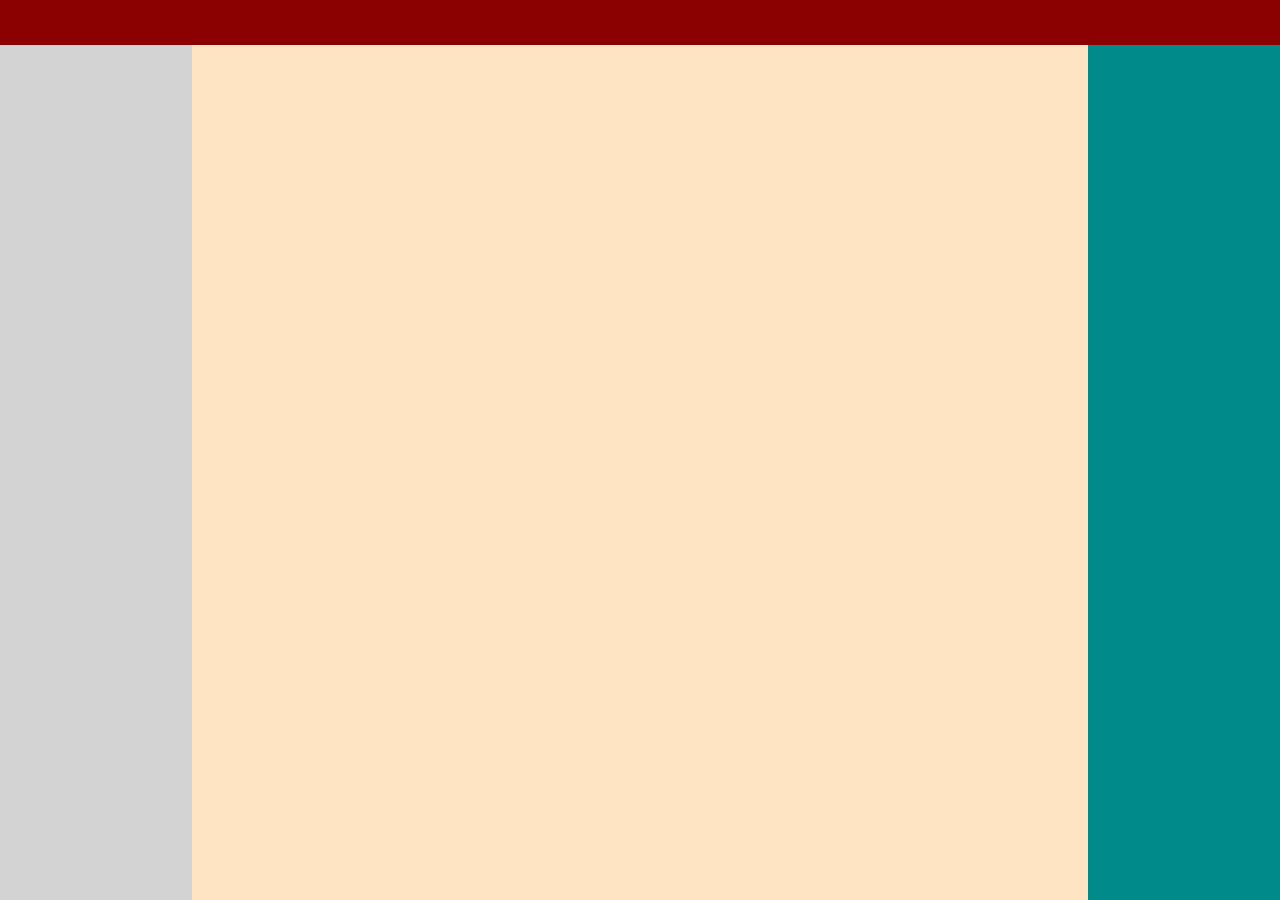
<file: DiplomacyClient/game.html>
<!DOCTYPE html>
<html>
    <head>
        <title>Diplomacy - Stab your friends in the back!</title>
        <script data-main="js/main-game" src="js/require-jquery.js"> </script>
        <link href="Content/themes/base/jquery.ui.all.css" rel="stylesheet" />
        <link href="css/game.css" rel="stylesheet" />
    </head>
    <body>
        <div id="topbar"></div>
        <div id="game">
            <div id="chat"></div>
            <div id="map"></div>
            <div id="orders"></div>
        </div>
    </body>
</html>
</file>
<file: DiplomacyClient/css/game.css>
﻿html {
    width: 100%;
    height: 100%;
    min-height: 100%;
    margin: 0;
    padding: 0;
    border: 0;
}

body {
    width:100%;
    height:100%;
    min-height: 100%;
    margin: 0;
    padding: 0;
    border: 0;
    background-color: darkslategrey;
}

div#topbar {
    position: relative;
    width: 100%;
    height: 5%;
    min-height: 5%;
    margin: 0;
    padding: 0;
    border: 0;
    float: left;
    background-color: darkred;
}


div#game {
    clear: left;
    width:100%;
    height:95%;
    min-height: 95%;
    margin: 0;
    padding: 0;
    border: 0;
    position: relative;
}

div#chat {
    position: relative;
    width: 15%;
    height: 100%;
    min-height: 100%;
    margin: 0;
    padding: 0;
    border: 0;
    float: left;
    background-color: lightgrey;
}

div#map {
    position: relative;
    width: 70%;
    height: 100%;
    min-height: 100%;
    margin: 0;
    padding: 0;
    border: 0;
    float: left;
    background-color: bisque;
    overflow: auto;
}

div#orders {
    position: relative;
    width: 15%;
    height: 100%;
    min-height: 100%;
    margin: 0;
    padding: 0;
    border: 0;
    float: left;
    background-color: darkcyan;
}

div#issueOrder {
    width: 100%;
    height: 50%;
    min-height: 50%;
    margin: 0;
    padding: 0;
    border: 0;
    float: left;
    background-color: darkgreen;
}

div#finalizedOrders {
    clear: left;
    width: 100%;
    height: 50%;
    min-height: 50%;
    margin: 0;
    padding: 0;
    border: 0;
    float: left;
    background-color: darkorange;
}

h1#topbarTitle {
    font-size: 16px;
    font-style: italic;
    float: left;
}

a#topbarLoginLink {
    font-size: 14px;
    color: blue;
    text-align: right;
    float: right;
}

.province-label-div {
    position: absolute;
}

.province-label-unit {
    padding-left: 7px;
    font-weight: bold;
}

div#gameChat {
    width: 100%;
    height: 75%;
    min-height: 75%;
    margin: 0;
    padding: 0;
    border: 0;
    float: left;
}

div#chatMsg {
    position: relative;
    clear: left;
    width: 100%;
    height: 25%;
    min-height: 25%;
    margin: 0;
    padding: 0;
    border: 0;
    float: left;
}


#chatMsgText {
    float: left;
    width: 100%;
    height: 85%;
    min-height: 85%;
    margin: 0;
    padding: 0;
    border: 0;
    resize: none;
    background-color: lightsteelblue;
}

#chatMsgSend {
    clear: left;
    width: 100%;
    height: 15%;
    min-height: 15%;
    margin: 0;
    padding: 0;
    border: 0;
}
</file>
